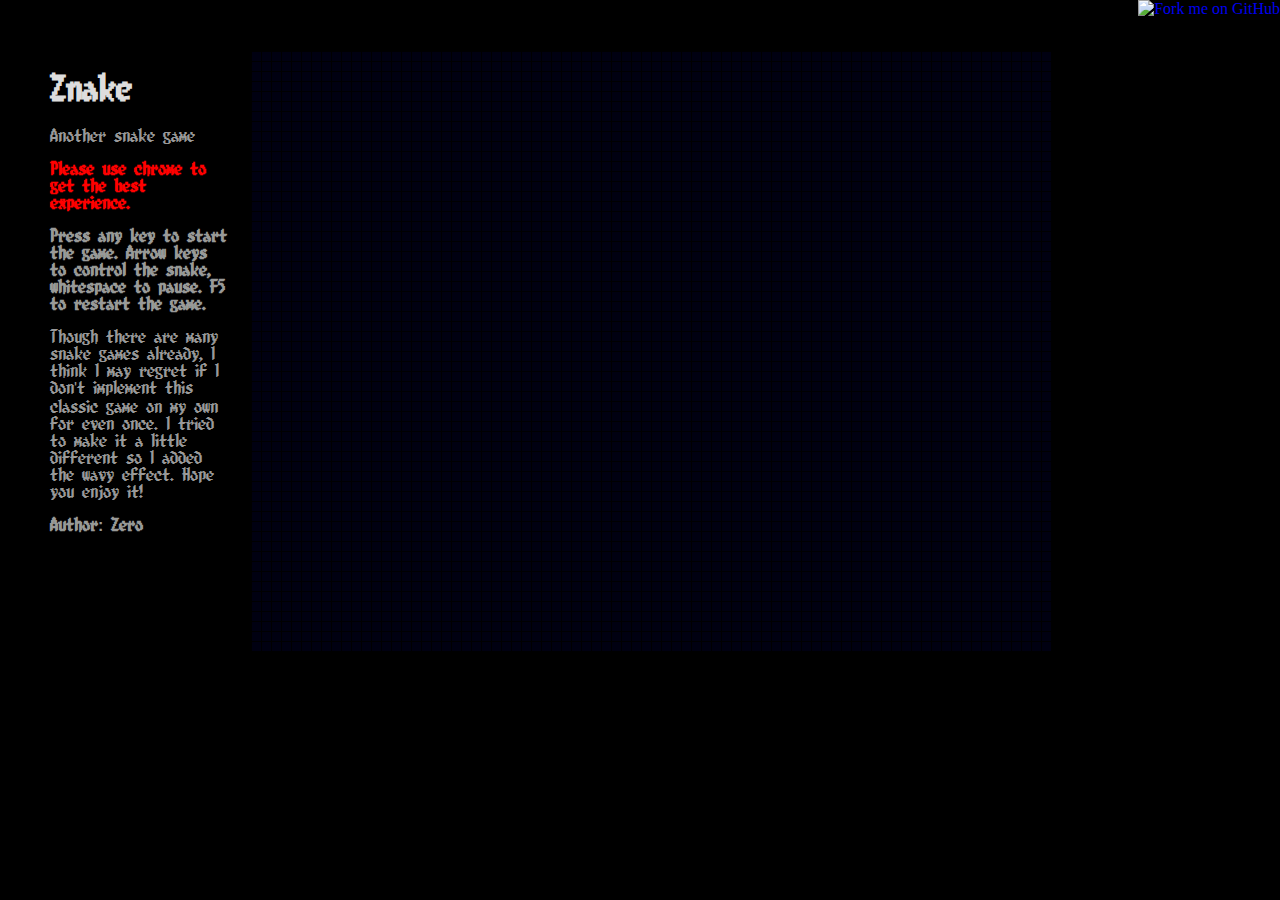
<file: index.html>
<!doctype html>
<html>
  <head>
    <meta charset="UTF-8" />
    <title>Znake</title>
    <link rel="stylesheet" href="stylesheets/index.css" type="text/css" />

    <script type="text/javascript" src="./compiled/Core/Utils.js"></script>
    <script type="text/javascript" src="./compiled/Core/Vector.js"></script>

    <script type="text/javascript" src="./compiled/Maps/default.js"></script>
    <script type="text/javascript" src="./compiled/Maps/map1.js"></script>
    <script type="text/javascript" src="./compiled/Maps/map2.js"></script>

    <script type="text/javascript" src="./compiled/Core/Type.js"></script>
    <script type="text/javascript" src="./compiled/Core/Layer.js"></script>
    <script type="text/javascript" src="./compiled/Core/Grain.js"></script>
    <script type="text/javascript" src="./compiled/Core/Number.js"></script>

    <script type="text/javascript" src="./compiled/Prelude/Stage.js"></script>
    <script type="text/javascript" src="./compiled/Prelude/Track.js"></script>
    <script type="text/javascript" src="./compiled/Prelude/Actions.js"></script>
    <script type="text/javascript" src="./compiled/Prelude/Prelude.js"></script>

    <script type="text/javascript" src="./compiled/Map.js"></script>
    <script type="text/javascript" src="./compiled/Snake.js"></script>
    <script type="text/javascript" src="./compiled/NumberBoard.js"></script>
    <script type="text/javascript" src="./compiled/Game.js"></script>
    <script type="text/javascript" src="./compiled/main.js"></script>

    <script src="./lib/Detector.js" type="text/javascript"></script>
    <script type="text/javascript">
      if (!Detector.chrome) {
        window.location = './notsupported.html';
      }
    </script>
  </head>
  <body>
    <div id="introduction">
      <h1>Znake</h1>
      <span class="subtitle">Another snake game</span>

      <p class="important">Please use chrome to get the best experience.</p>
      <p>
        <strong>Press any key to start the game. Arrow keys to control the snake, whitespace to pause. F5 to restart the game.</strong>
      </p>
      <p>Though there are many snake games already, I think I may regret if I don't implement this classic game on my own for even once. I tried to make it a little different so I added the wavy effect. Hope you enjoy it!</p>
      <p>
        <strong>Author: Zero</strong>
      </p>
    </div>
    <div id="GameLayer"></div>
    <a href="https://github.com/you"><img style="position: absolute; top: 0; right: 0; border: 0;" src="https://s3.amazonaws.com/github/ribbons/forkme_right_red_aa0000.png" alt="Fork me on GitHub"></img></a>
  </body>
</html>
</file>
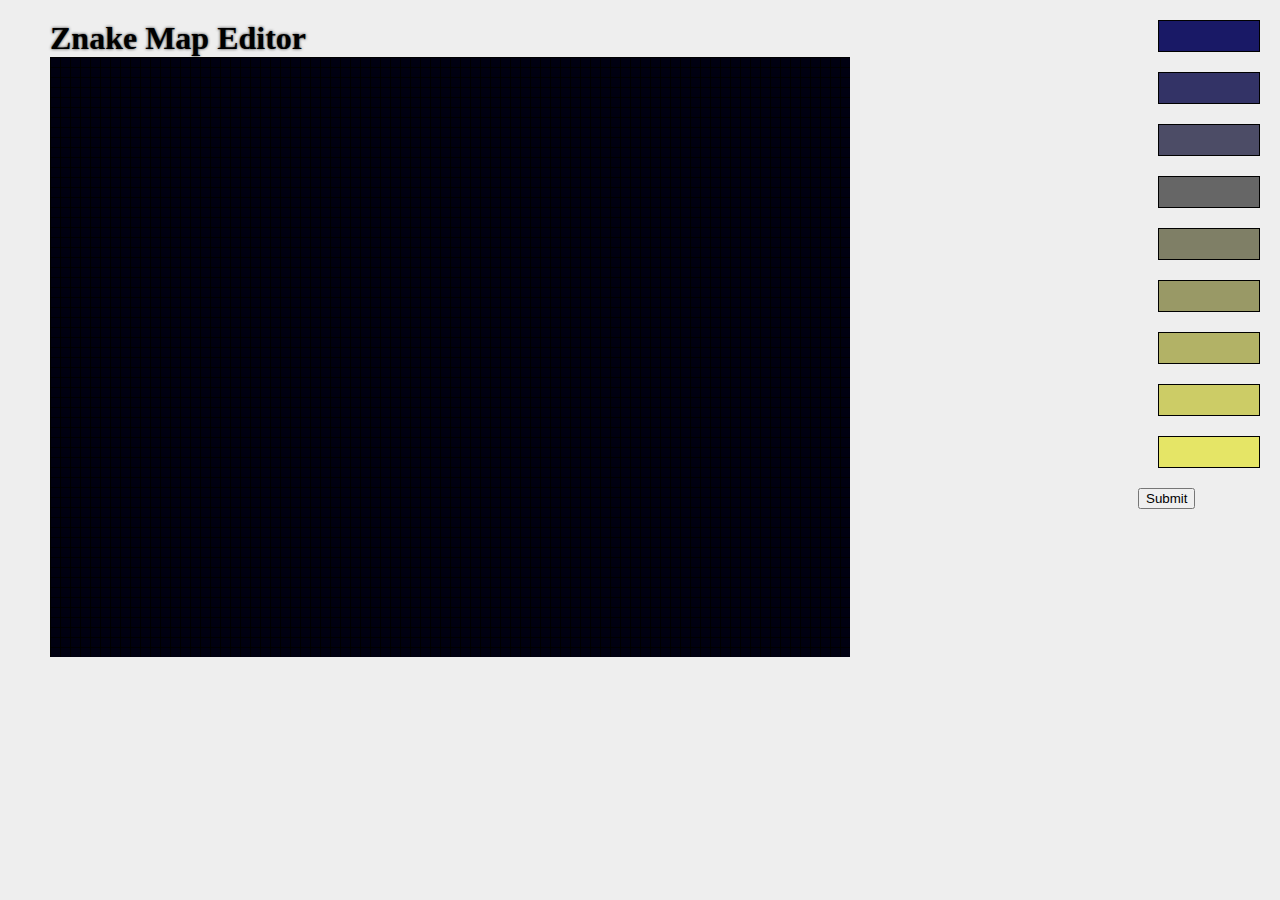
<file: editor.html>
<!doctype html>
<html>
  <head>
    <title>Znake Map Editor</title>
    <link rel="stylesheet" href="stylesheets/editor.css" type="text/css" />

    <script type="text/javascript" src="lib/jquery-1.8.1.min.js"></script>

    <script type="text/javascript" src="compiled/Core/Layer.js"></script>
    <script type="text/javascript" src="compiled/MapEditor/Editor.js"></script>
    <script type="text/javascript" src="compiled/MapEditor/Brush.js"></script>
    <script type="text/javascript" src="compiled/MapEditor/Panel.js"></script>
    <script type="text/javascript" src="compiled/MapEditor/MapEditor.js"></script>

    <script type="text/javascript" src="compiled/MapEditor/main.js"></script>
  </head>
  <body>
    <h1>Znake Map Editor</h1>
    <div id="MapEditor"></div>

    <div id="panel">
      <div class="heightValue"></div>
      <div class="heightValue"></div>
      <div class="heightValue"></div>
      <div class="heightValue"></div>
      <div class="heightValue"></div>
      <div class="heightValue"></div>
      <div class="heightValue"></div>
      <div class="heightValue"></div>
      <div class="heightValue"></div>
      <button id="submit">Submit</button>
    </div>
  </body>
</html>
</file>
<file: stylesheets/index.css>
@font-face {
  font-family: arcade;
  src: url('./8bitlimit/8bitlim.ttf');
}

body {
  margin: 0;
  padding: 0;
  background-color: black;
}

#GameLayer {
  position: absolute;
  top: 50px;
  left: 250px;
  width: 800px;
  height: 600px;
}

canvas {
  margin: 0;
  border: solid 1px black;
  position: absolute;
  left: 0;
  top: 0;
}

#introduction {
  color: #999;
  margin: 0;
  position: absolute;
  top: 50px;
  left: 50px;
  width: 180px;
  font-family: arcade, sans-serif;
}

#introduction h1 {
  color: #ddd;
}

#introduction .important {
  color: red;
  font-weight: bold;
}
</file>
<file: stylesheets/editor.css>
body {
  margin: 0;
  padding: 0;
  background: #eee;
  overflow: hidden;
}

h1 {
  margin: 20px auto auto 50px;
  text-shadow: 0 0 3px #333;
}

#MapEditor {
  position: absolute;
  top: 50;
  left: 50;
  height: 600px;
  width: 800px;
  margin-left: 50px;
}

canvas {
  position: absolute;
  top: 0;
  left: 0;
}

#panel {
  position: absolute;
  top: 0;
  right: 0;
}

#panel li {
  list-style-type: none;
}

.heightValue {
  width: 100px;
  height: 30px;
  border: solid 1px black;
  margin: 20px;
}

.heightValue:hover {
  cursor: pointer;
}
</file>
